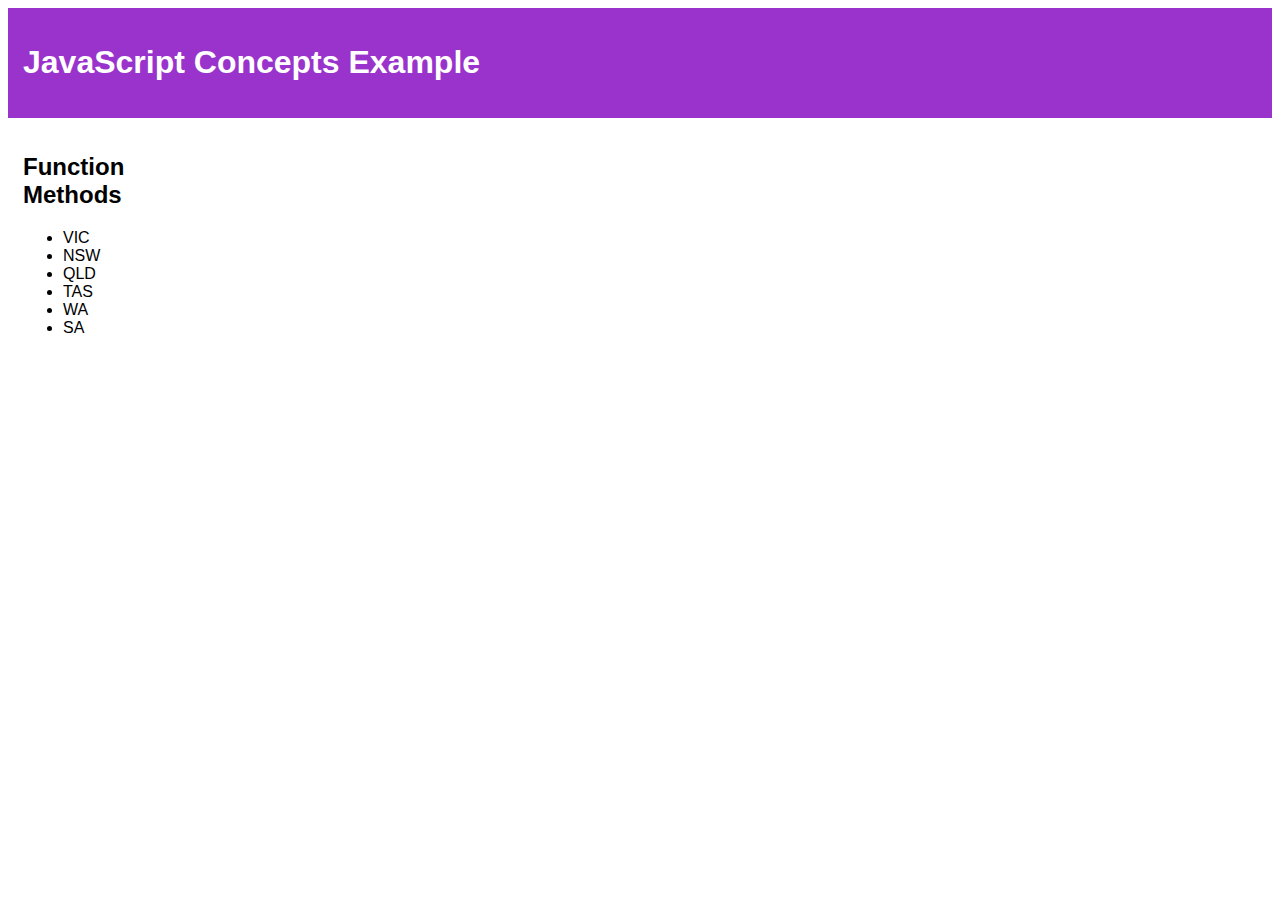
<file: 1.2P/index.html>
<!DOCTYPE html>
<html lang="en">
<head>
    <meta charset="UTF-8">
    <meta name="viewport" content="width=device-width, initial-scale=1.0">
    <title>Task 1.2P</title>
    <link rel="stylesheet" href="style.css">
</head>
<body>
    <header class="header">
        <h1>JavaScript Concepts Example</h1>
    </header>
    <div class="row">
        
        <div class="col-s-12 col-1 section">
            <h2>Function Methods</h2>
            <div id="list" class="output"></div>
        </div>
    </div>
    <script src="./java.js"></script>
</body>
</html>
</file>
<file: 1.2P/style.css>
* {
    box-sizing: border-box;
  }
  
  .row::after {
    content: "";
    clear: both;
    display: table;
  }
  
  [class*="col-"] {
    float: left;
    padding: 15px;
  }
  
  html {
    font-family: "Lucida Sans", sans-serif;
  }
  
  .header {
    background-color: #9933cc;
    color: #ffffff;
    padding: 15px;
  }
  
  .menu ul {
    list-style-type: none;
    margin: 0;
    padding: 0;
  }
  
  .menu li {
    padding: 8px;
    margin-bottom: 7px;
    background-color: #33b5e5;
    color: #ffffff;
    box-shadow: 0 1px 3px rgba(0,0,0,0.12), 0 1px 2px rgba(0,0,0,0.24);
  }
  
  .menu li:hover {
    background-color: #0099cc;
  }
  
  .aside {
    background-color: #33b5e5;
    padding: 15px;
    color: #ffffff;
    text-align: center;
    font-size: 14px;
    box-shadow: 0 1px 3px rgba(0,0,0,0.12), 0 1px 2px rgba(0,0,0,0.24);
  }
  
  .footer {
    background-color: #0099cc;
    color: #ffffff;
    text-align: center;
    font-size: 12px;
    padding: 15px;
  }
  
  /* For mobile phones: */
  [class*="col-"] {
    width: 100%;
  }
  
  @media only screen and (min-width: 600px) {
    /* For tablets: */
    .col-s-1 {width: 8.33%;}
    .col-s-2 {width: 16.66%;}
    .col-s-3 {width: 25%;}
    .col-s-4 {width: 33.33%;}
    .col-s-5 {width: 41.66%;}
    .col-s-6 {width: 50%;}
    .col-s-7 {width: 58.33%;}
    .col-s-8 {width: 66.66%;}
    .col-s-9 {width: 75%;}
    .col-s-10 {width: 83.33%;}
    .col-s-11 {width: 91.66%;}
    .col-s-12 {width: 100%;}
  }
  @media only screen and (min-width: 768px) {
    /* For desktop: */
    .col-1 {width: 8.33%;}
    .col-2 {width: 16.66%;}
    .col-3 {width: 25%;}
    .col-4 {width: 33.33%;}
    .col-5 {width: 41.66%;}
    .col-6 {width: 50%;}
    .col-7 {width: 58.33%;}
    .col-8 {width: 66.66%;}
    .col-9 {width: 75%;}
    .col-10 {width: 83.33%;}
    .col-11 {width: 91.66%;}
    .col-12 {width: 100%;}
  }
</file>
